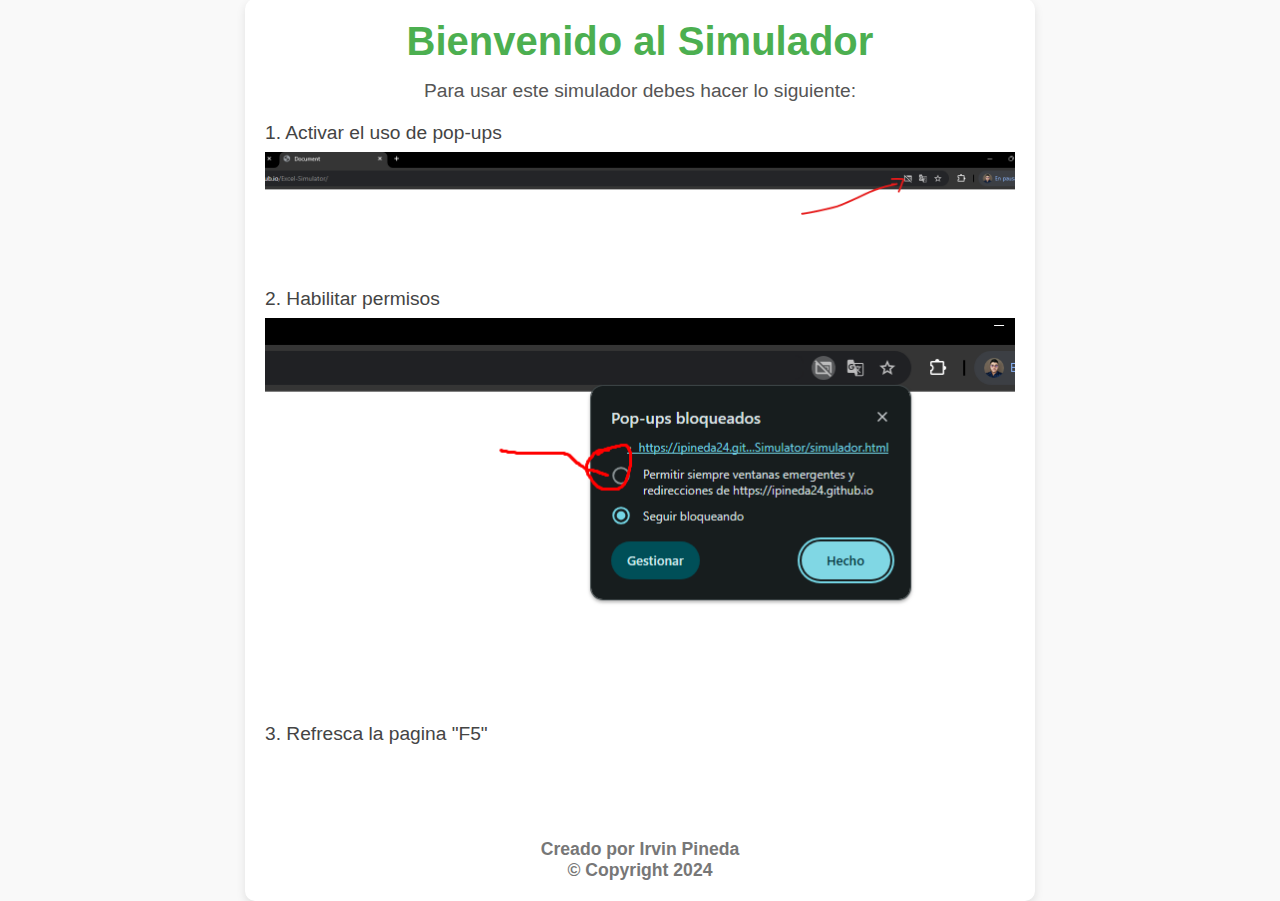
<file: index.html>
<!DOCTYPE html>
<html lang="en">
<head>
    <meta charset="UTF-8">
    <meta name="viewport" content="width=device-width, initial-scale=1.0">
    <link rel="stylesheet" href="index.css">
    <title>Document</title>
</head>
<body>
  <div class="container">
    <h1 class="title">Bienvenido al Simulador</h1>
    
    <p class="instructions">Para usar este simulador debes hacer lo siguiente:</p>
    
    <div class="step">
      <p class="step-title">1. Activar el uso de pop-ups</p>
      <img src="img/image1.png" alt="Activar Popups" class="step-image">
    </div>
    
    <div class="step">
      <p class="step-title">2. Habilitar permisos</p>
      <img src="img/image2.png" alt="Habilitar Permisos" class="step-image">
    </div>

    <div class="step">
      <p class="step-title">3. Refresca la pagina "F5"</p>
    </div>
<br><br><br>
    <footer class="footer">
      <h1 class="footer-text">Creado por Irvin Pineda</h1>
      <h2 class="footer-text">© Copyright 2024</h2>
    </footer>
  </div>

<script>
   const screenWidth = window.screen.width; // Obtener el ancho de la pantalla
const screenHeight = window.screen.height; // Obtener el alto de la pantalla
const windowHeight = screenHeight * 0.25; // 20% de la altura de la pantalla
const windowWidth = screenWidth; // 100% del ancho de la pantalla
const windowTop = screenHeight - windowHeight; // Posicionar en la parte inferior

const newWindow = window.open(
  "./simulador.html", 
  "ProjectWindow", 
  `width=${windowWidth},height=${windowHeight},left=0,top=${windowTop}`
);

</script>


</html>
</file>
<file: index.css>
/* General Styles */
* {
  margin: 0;
  padding: 0;
  box-sizing: border-box;
}

body {
  font-family: 'Arial', sans-serif;
  background-color: #f9f9f9;
  color: #333;
  display: flex;
  justify-content: center;
  align-items: center;
  height: 100vh;
}

/* Container for centering content */
.container {
  background-color: #fff;
  padding: 20px;
  border-radius: 10px;
  box-shadow: 0px 4px 10px rgba(0, 0, 0, 0.1);
  max-width: 1200px;
  height 100%;
  text-align: center;
  animation: fadeIn 1s ease-in-out;
}

/* Title Styles */
.title {
  font-size: 2.5rem;
  color: #4CAF50;
  margin-bottom: 1rem;
  animation: slideInFromTop 0.5s ease-in-out;
}

/* Step Instructions */
.instructions {
  font-size: 1.2rem;
  margin-bottom: 1rem;
  color: #555;
}

.step {
  margin: 20px 0;
  animation: fadeIn 0.8s ease-in-out;
}

.step-title {
  text-align: left !important ;
  font-size: 1.2rem;
  color: #444;
  margin-bottom: 0.5rem;
}

.step-image {
  width: 750px;
  transition: transform 0.3s ease;
}

.step-image:hover {
  transform: scale(1.1);
}

/* Footer */
.footer {
  margin-top: 20px;
}

.footer-text {
  font-size: 1.1rem;
  color: #777;
  animation: slideInFromBottom 1s ease-in-out;
}

/* Animations */
@keyframes fadeIn {
  from {
    opacity: 0;
  }
  to {
    opacity: 1;
  }
}

@keyframes slideInFromTop {
  from {
    transform: translateY(-50px);
    opacity: 0;
  }
  to {
    transform: translateY(0);
    opacity: 1;
  }
}

@keyframes slideInFromBottom {
  from {
    transform: translateY(50px);
    opacity: 0;
  }
  to {
    transform: translateY(0);
    opacity: 1;
  }
}

/* Responsive Design */
@media (max-width: 600px) {
  .container {
    padding: 15px;
  }

  .title {
    font-size: 2rem;
  }

  .step-image {
    width: 520px;
  }

  .footer-text {
    font-size: 1rem;
  }
}
</file>
